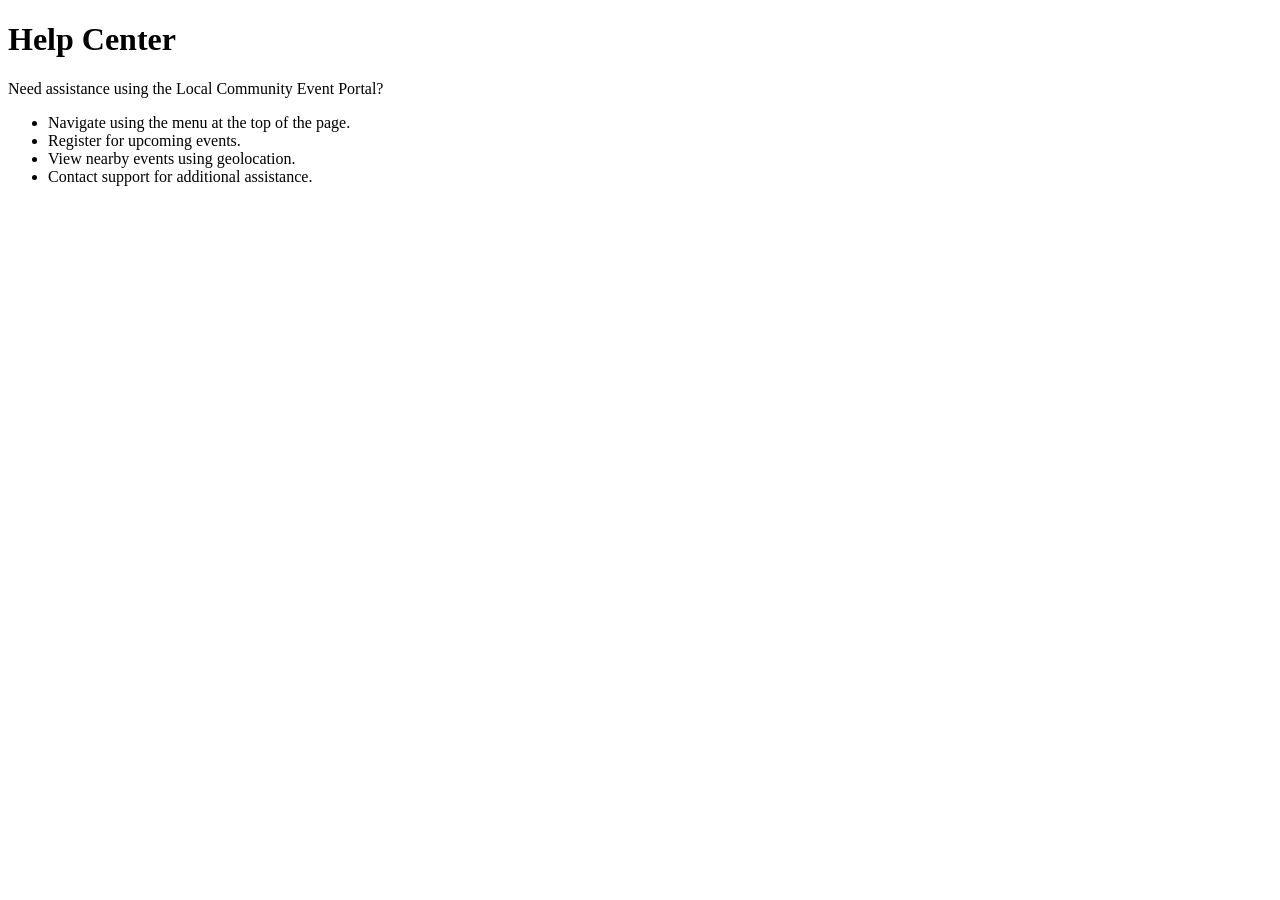
<file: Upskilling/HTML/Local-Community-Event-Portal/help.html>
<!DOCTYPE html>
<html lang="en">

<head>
    <meta charset="UTF-8">
    <meta name="viewport" content="width=device-width, initial-scale=1.0">
    <title>Help Center</title>
</head>

<body>

    <h1>Help Center</h1>

    <p>Need assistance using the Local Community Event Portal?</p>

    <ul>
        <li>Navigate using the menu at the top of the page.</li>
        <li>Register for upcoming events.</li>
        <li>View nearby events using geolocation.</li>
        <li>Contact support for additional assistance.</li>
    </ul>

</body>

</html>
</file>
